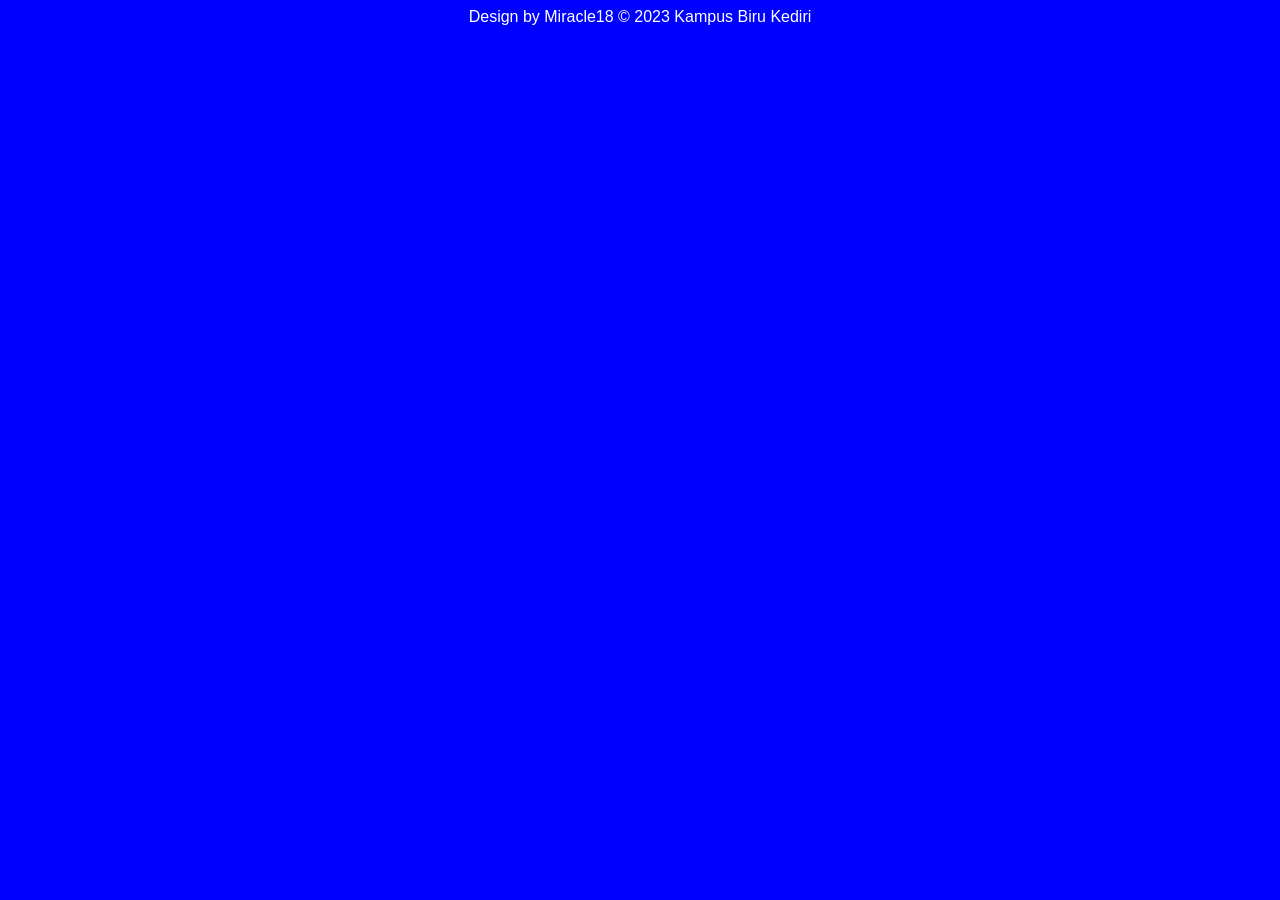
<file: footer.html>
<!DOCTYPE html>
<html lang="en">
<head>
    <meta charset="UTF-8">
    <meta http-equiv="X-UA-Compatible" content="IE=edge">
    <meta name="viewport" content="width=device-width, initial-scale=1.0">
    <title>Footer</title>
</head>
<body bgcolor="blue">
        <div>
            <center>
                <b><font face="arial" color="white"></b>
                    Design by Miracle18 &copy; 2023 Kampus Biru Kediri
                </font>
            </center>
        </div>
    </body>
</body>
</html>
</file>
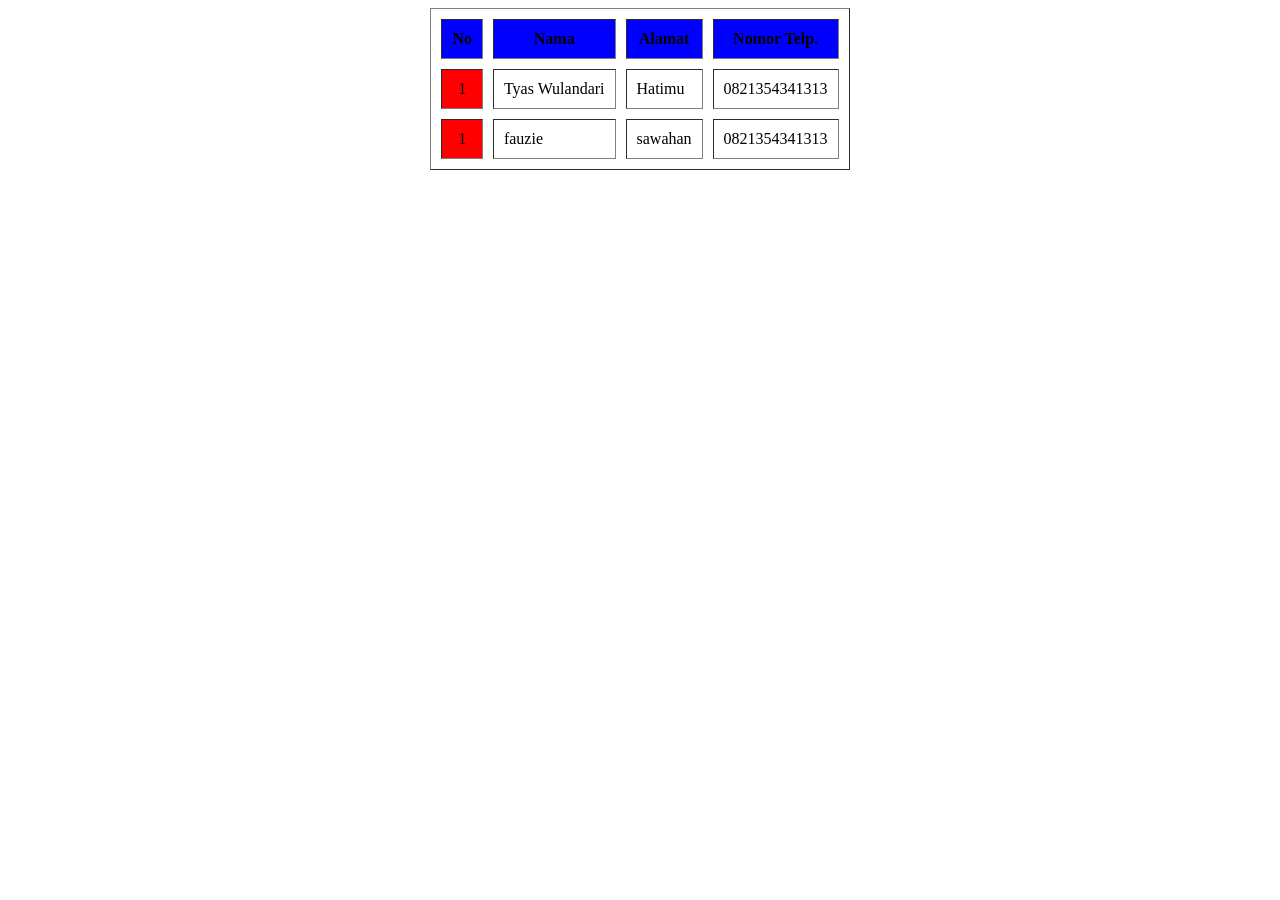
<file: latihan2.html>
<!DOCTYPE html>
<html lang="en">
<head>
    <meta charset="UTF-8">
    <meta http-equiv="X-UA-Compatible" content="IE=edge">
    <meta name="viewport" content="width=<device-width>, initial-scale=1.0">
    <title>Belajar Table</title>
</head>
<body>
    <table align="center" border="1" cellpadding="10" cellspacing="10">
        <tr bgcolor="blue">
            <th>No</th>
            <th >Nama</th>
            <th>Alamat</th>
            <th>Nomor Telp.</th>
        </tr>
        <tr>
            <td bgcolor="red" align="center">1</td>
            <td>Tyas Wulandari</td>
            <td>Hatimu</td>
            <td>0821354341313</td>
        </tr>
        <tr>
            <td bgcolor="red" align="center">1</td>
            <td>fauzie</td>
            <td>sawahan</td>
            <td>0821354341313</td>
        </tr>
    </table>
</body>
</html>
</file>
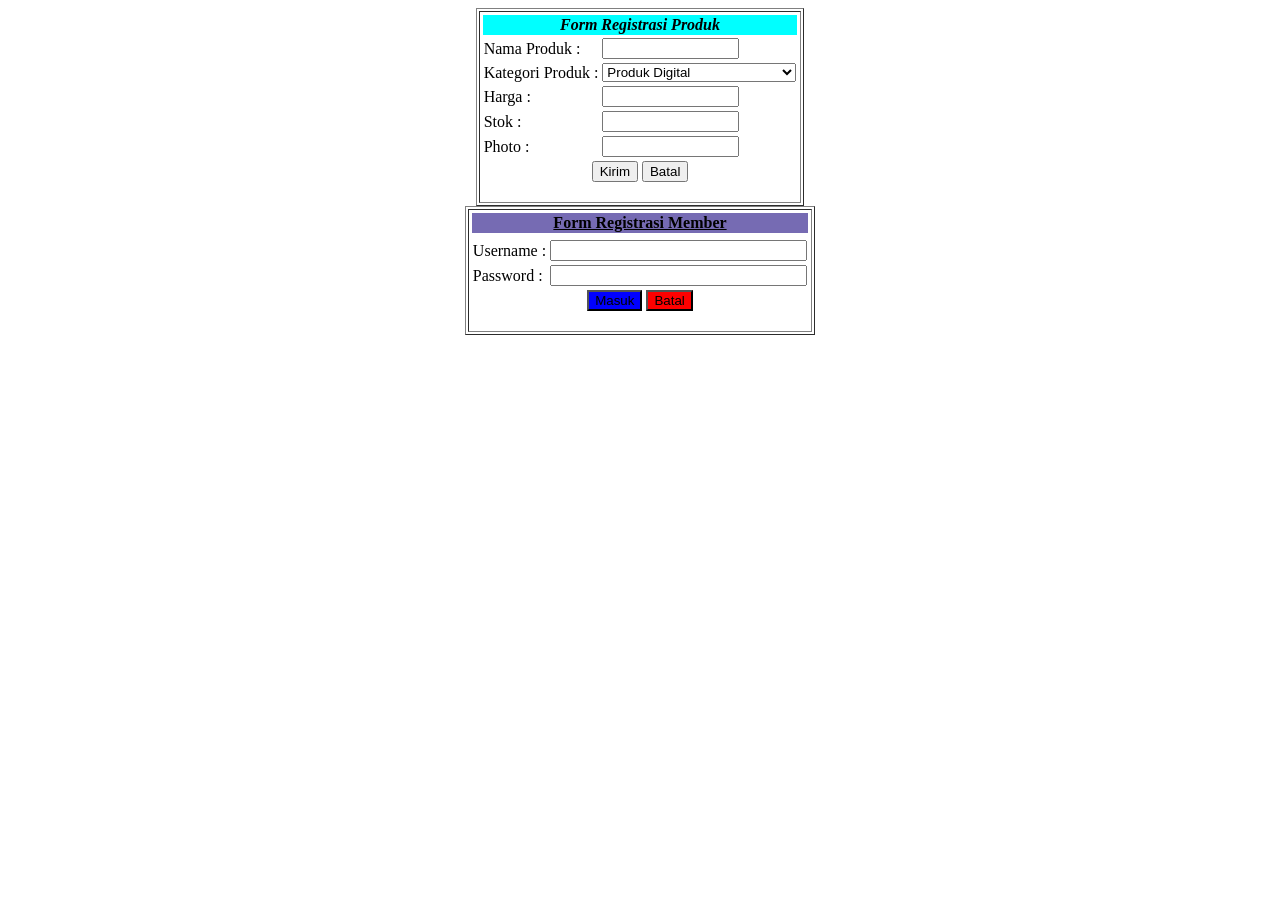
<file: latihan3.html>
<html lang="en">
<head>
    <meta charset="UTF-8">
    <meta http-equiv="X-UA-Compatible" content="IE=edge">
    <meta name="viewport" content="width=device-width, initial-scale=1.0">
    <title>Form Manual</title>
</head>
<body>
    <table border="1" align="center">
        <tr>
            <td>
                <form>
                    <table>
                        <tr >
                            <td colspan="6" align="center" style="background-color: aqua;"><strong><i>Form Registrasi Produk
                            </i></strong></td>
                        </tr>
                        <tr>
                            <td><label> Nama Produk :</label></td>
                                <td><input align="center" type="text" name="Nama Produk" size="15%" value="" width="50%"/></td>
                        </tr>
                        <tr>
                            <td><label for="produk">Kategori Produk : </label></td>
                            <td>
                                <select id="produk">
                                    <option value="1">Produk Digital</option>
                                    <option value="2">Produk Barang</option>
                                    <option value="3">Produk Makanan & Minuman</option>
                                    <option value="4">Produk Jasa</option>
                                </select>
                            </td>
                        </tr>
                        <tr>
                            <td><label>Harga :</label></td>
                                <td>
                                    <input type="text" name="Nama Produk" size="15%" value="" width="50%"/>
                                </td>
                        </tr>
                        <tr>
                            <td><label>Stok :</label></td>
                            <td>
                                <input type="text" name="Nama Produk" size="15%" value="" width="50%"/>
                            </td>
                        </tr>
                        <tr>
                            <td><label>Photo :</label></td>
                            <td>
                                <input type="text" name="Nama Produk" size="15%" value="" width="50%"/>
                            </td>
                        </tr>
                        <tr>
                            <td colspan="6" align="center"><input type="submit" name="tombol " value="Kirim">
                                <input type="reset" name="tombol" value="Batal">
                             </td>
                        </tr>
                    </table>
                </form>
            </td>
        </tr>
    </table>
    <table border="1" align="center">
        <tr>
            <td>
                <form>
                    <table>
                        <tr>
                            <td colspan="4" align="center" style="background-color: rgb(118, 107, 179);"><strong><u>Form Registrasi Member</u></strong></td>
                        </tr>
                        <tr>
                            <td>
                                <form>
                                    <tr>
                                    <td><label>Username :</label></td> 
                                    <td><input type="text" name="nama" size="30%" value="" width="25%"/> </br></td>
                                    </tr>
                                    <tr>
                                    <td><label>Password :</label></td>
                                    <td><input type="password" size="30%" name="pass" width="25%"/> </br>
                                    <input type="hidden" value="member"/></td>
                                </tr>
                                </form>
                            </td>
                        </tr>
                        <tr>
                            <td colspan="4" align="center"><input style="background-color: blue;" type="submit" name="tombol " value="Masuk">
                                <input style="background-color: rgb(255, 0, 0);" type="reset" name="tombol" value="Batal">
                            </td>
                        </tr>
                    </table>
                </form>
            </td>
        </tr>
    </table>
</body>
</html>
</file>
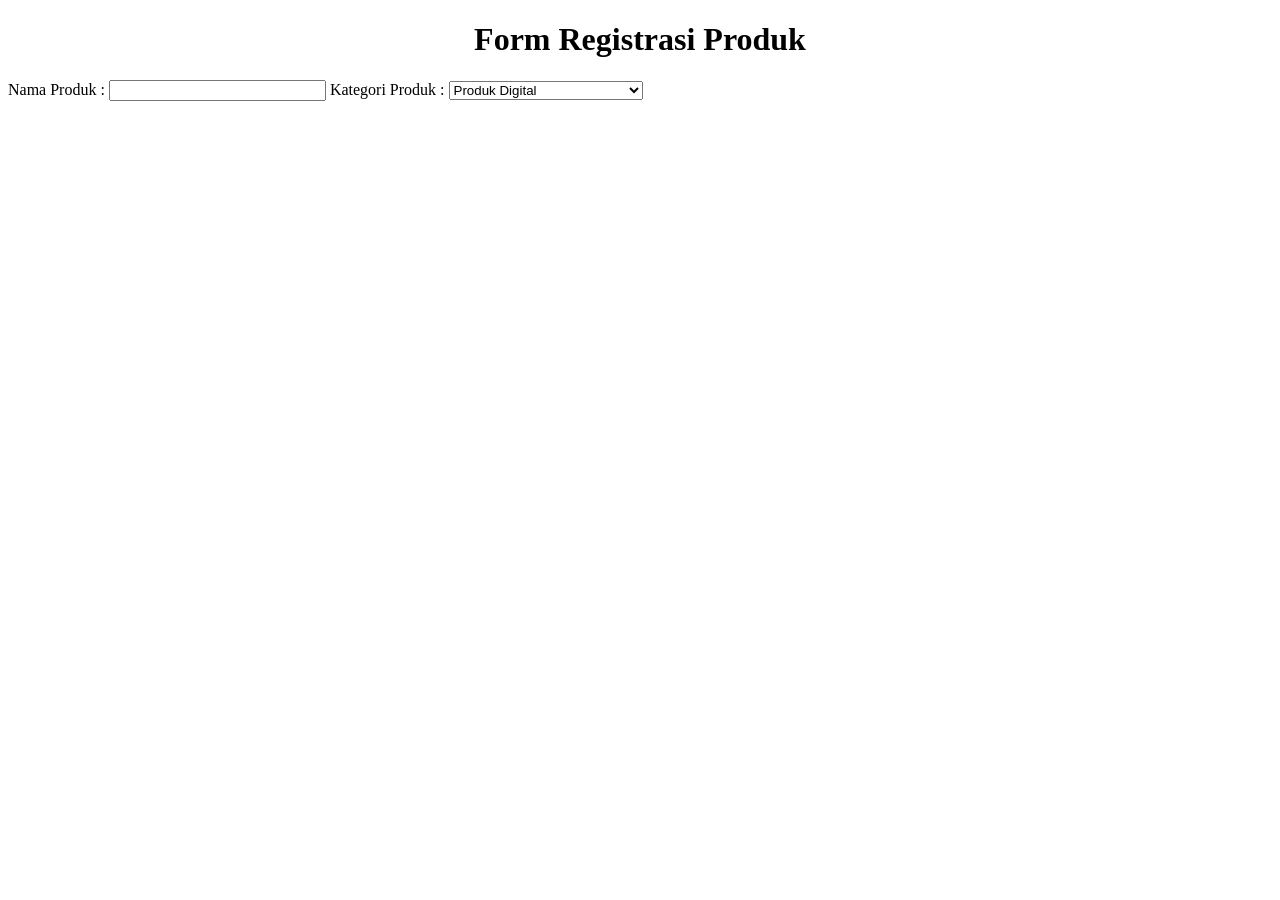
<file: latihanform.html>
<!DOCTYPE html>
<html lang="en">
<head>
    <meta charset="UTF-8">
    <meta http-equiv="X-UA-Compatible" content="IE=edge">
    <meta name="viewport" content="width=device-width, initial-scale=1.0">
    <title>Latihan Form dan </title>
</head>
<body>
    <h1 align="center" >Form Registrasi Produk</h1>
    <form>
        <tr>
            <td> Nama Produk : 
        <input type="text" name="Nama Produk" size="25%" value=""/>
            </td>
        </tr>
        <tr>
            <td><label for="produk">Kategori Produk : </label>
                <select id="produk">
                    <option value="1">Produk Digital</option>
                    <option value="2">Produk Barang</option>
                    <option value="3">Produk Makanan & Minuman</option>
                    <option value="4">Produk Jasa</option>
                </select>
            </td>
        </tr>
    </form>
</body>
</html>
</file>
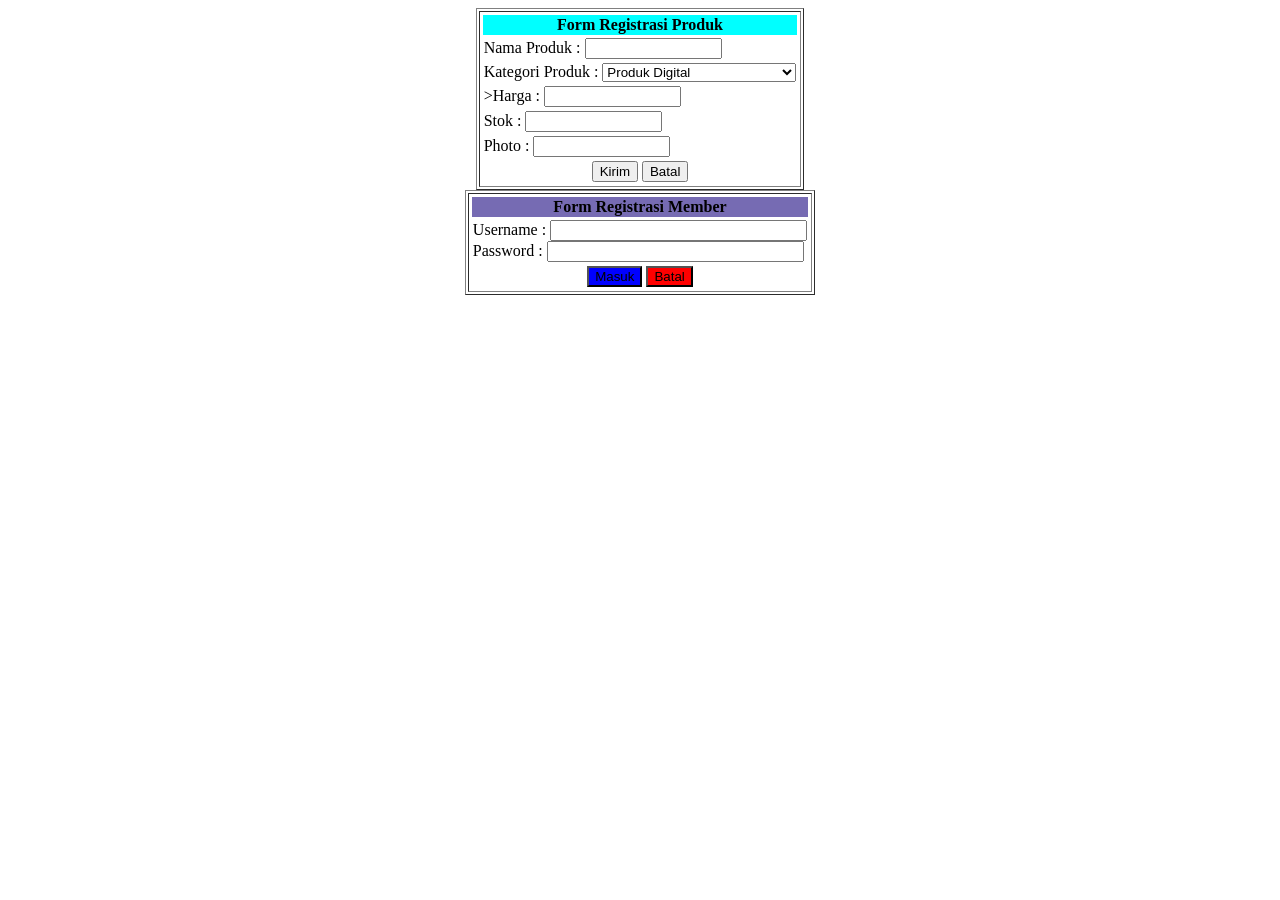
<file: manualanform.html>
<!DOCTYPE html>
<html lang="en">
<head>
    <meta charset="UTF-8">
    <meta http-equiv="X-UA-Compatible" content="IE=edge">
    <meta name="viewport" content="width=device-width, initial-scale=1.0">
    <title>Form Manual</title>
</head>
<body>
    <table border="1" align="center">
        <tr>
            <td>
                <form>
                    <table>
                        <tr >
                            <td colspan="6" align="center" style="background-color: aqua;"><strong>Form Registrasi Produk
                            </strong></td>
                        </tr>
                        <tr>
                            <td><label> Nama Produk :</label>
                                <input align="center" type="text" name="Nama Produk" size="15%" value="" width="50%"/>
                             </td>
                        </tr>
                        <tr>
                            <td>
                                <label for="produk">Kategori Produk : </label>
                                <select id="produk">
                                    <option value="1">Produk Digital</option>
                                    <option value="2">Produk Barang</option>
                                    <option value="3">Produk Makanan & Minuman</option>
                                    <option value="4">Produk Jasa</option>
                                </select>
                            </td>
                        </tr>
                        <tr>
                            <td>>Harga :
                                <input type="text" name="Nama Produk" size="15%" value="" width="50%"/>
                            </td>
                        </tr>
                        <tr>
                            <td>Stok :
                                <input type="text" name="Nama Produk" size="15%" value="" width="50%"/>
                            </td>
                        </tr>
                        <tr>
                            <td>Photo :
                                <input type="text" name="Nama Produk" size="15%" value="" width="50%"/>
                            </td>
                        </tr>
                        <tr>
                            <td colspan="6" align="center"><input type="submit" name="tombol " value="Kirim">
                                <input type="reset" name="tombol" value="Batal">
                             </td>
                        </tr>
                    </table>
                </form>
            </td>
        </tr>
    </table>
    <table border="1" align="center">
        <tr>
            <td>
                <form>
                    <table>
                        <tr>
                            <td colspan="4" align="center" style="background-color: rgb(118, 107, 179);"><strong>Form Registrasi Member</strong></td>
                        </tr>
                        <tr>
                            <td>
                                <form>
                                    Username : 
                                    <input type="text" name="nama" size="30%" value="" width="25%"/> </br>
                                    Password :
                                    <input type="password" size="30%" name="pass" width="25%"/> </br>
                                    <input type="hidden" value="member"/>
                                </form>
                            </td>
                        </tr>
                        <tr>
                            <td colspan="4" align="center"><input style="background-color: blue;" type="submit" name="tombol " value="Masuk">
                                <input style="background-color: rgb(255, 0, 0);" type="reset" name="tombol" value="Batal">
                            </td>
                        </tr>
                    </table>
                </form>
            </td>
        </tr>
    </table>
</body>
</html>
</file>
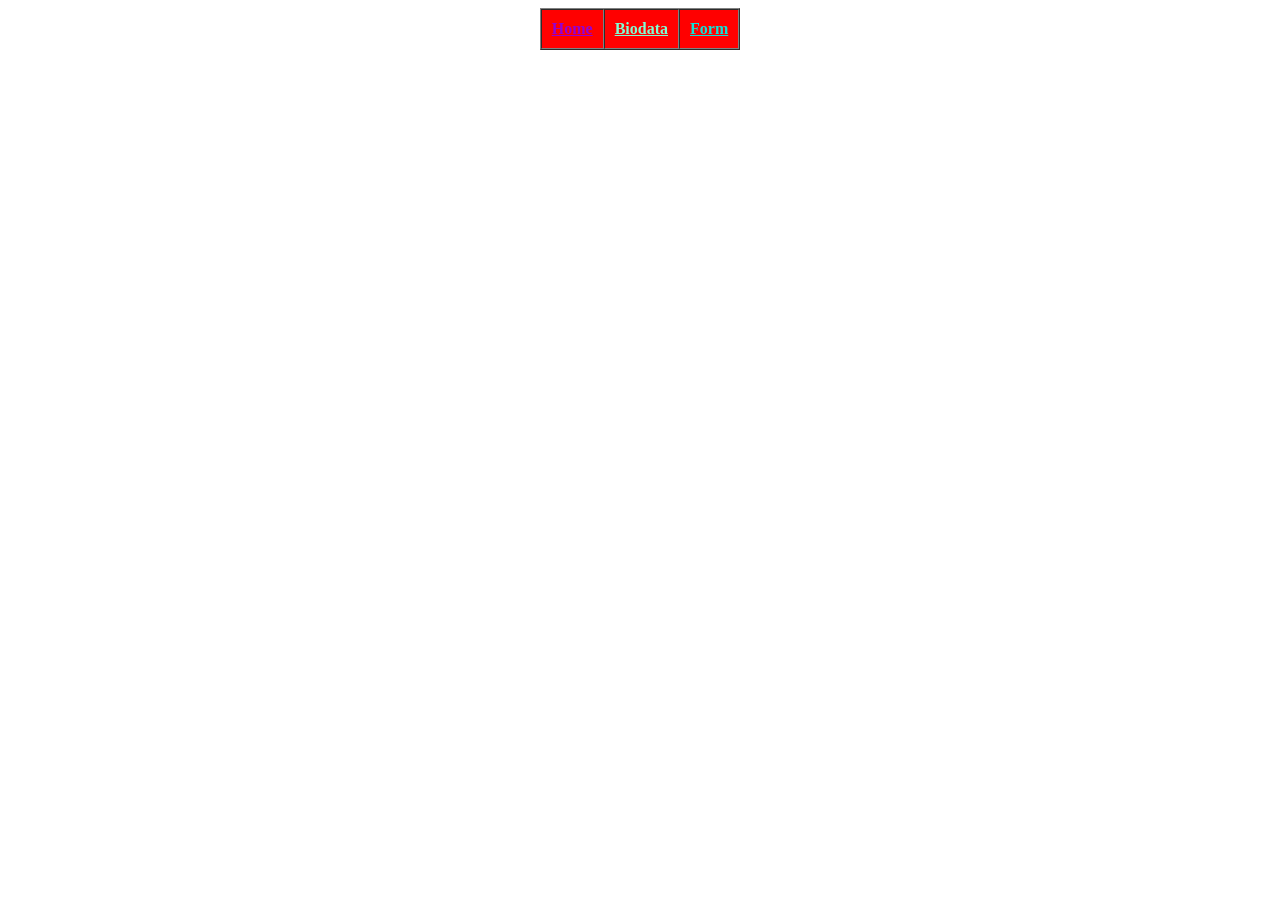
<file: navbar.html>
<body>

    <table border="1" align="center" cellpadding="10%" cellspacing="0">
        <tr bgcolor="red">
            <th><a href="tugas1.html" target="tengah" style="color: darkviolet;">Home</a></th>
            <th><a href="latihan2.html" target="tengah" style="color:aquamarine">Biodata</a></th>
            <th><a href="latihan3.html" target="tengah" style="color: #0ce4d9;">Form</a></th>
        </tr>
    </table>
</body>
</file>
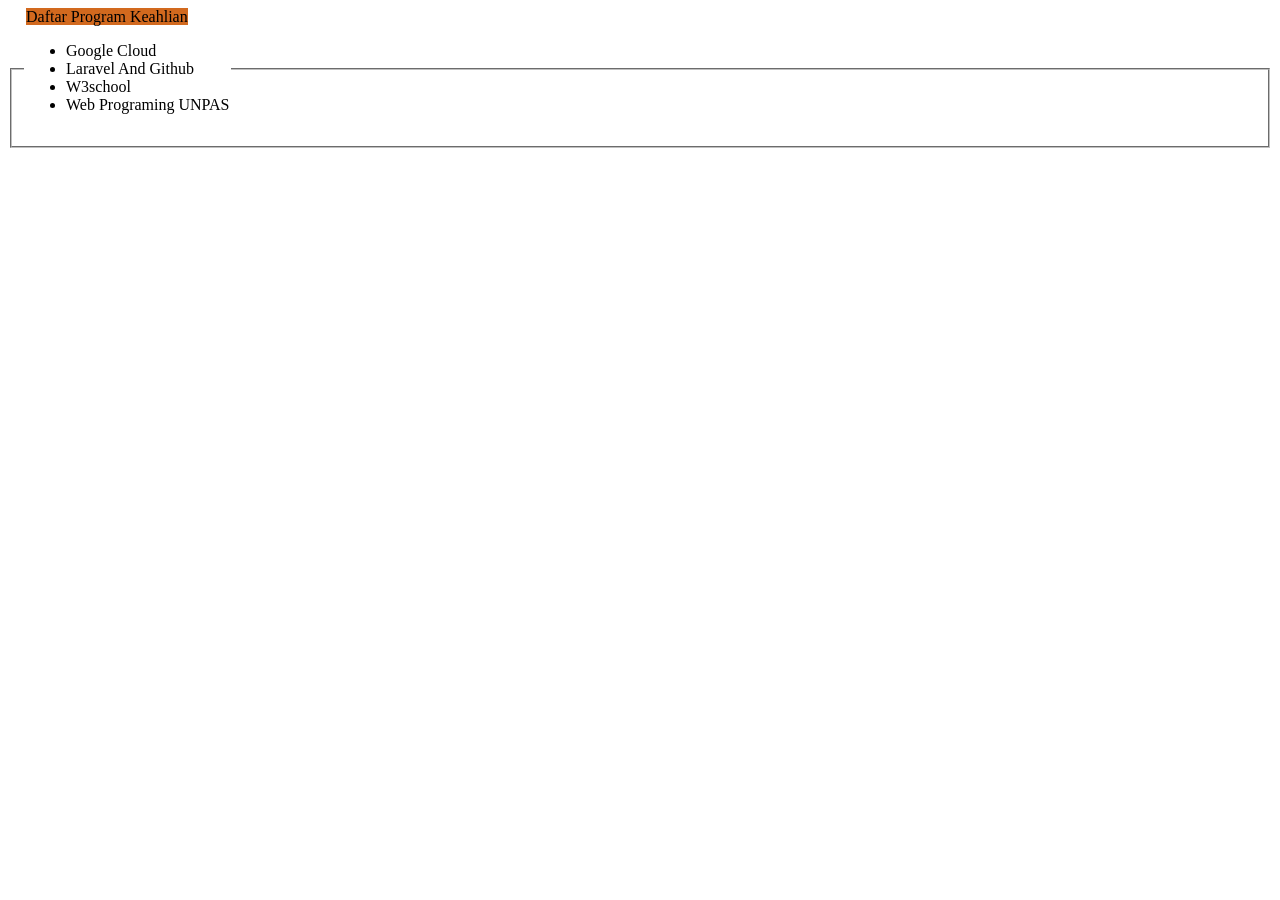
<file: sidebar.html>
<body>
    <fieldset>
<legend><mark style="background-color: chocolate;">Daftar Program Keahlian</mark>
    <ul>
        <li><a>Google Cloud</a></li>
        <li><a>Laravel And Github</a></li>
        <li><a>W3school</a></li>
        <li><a>Web Programing UNPAS</a></li>
    </ul>
</fieldset>
</body>
</file>
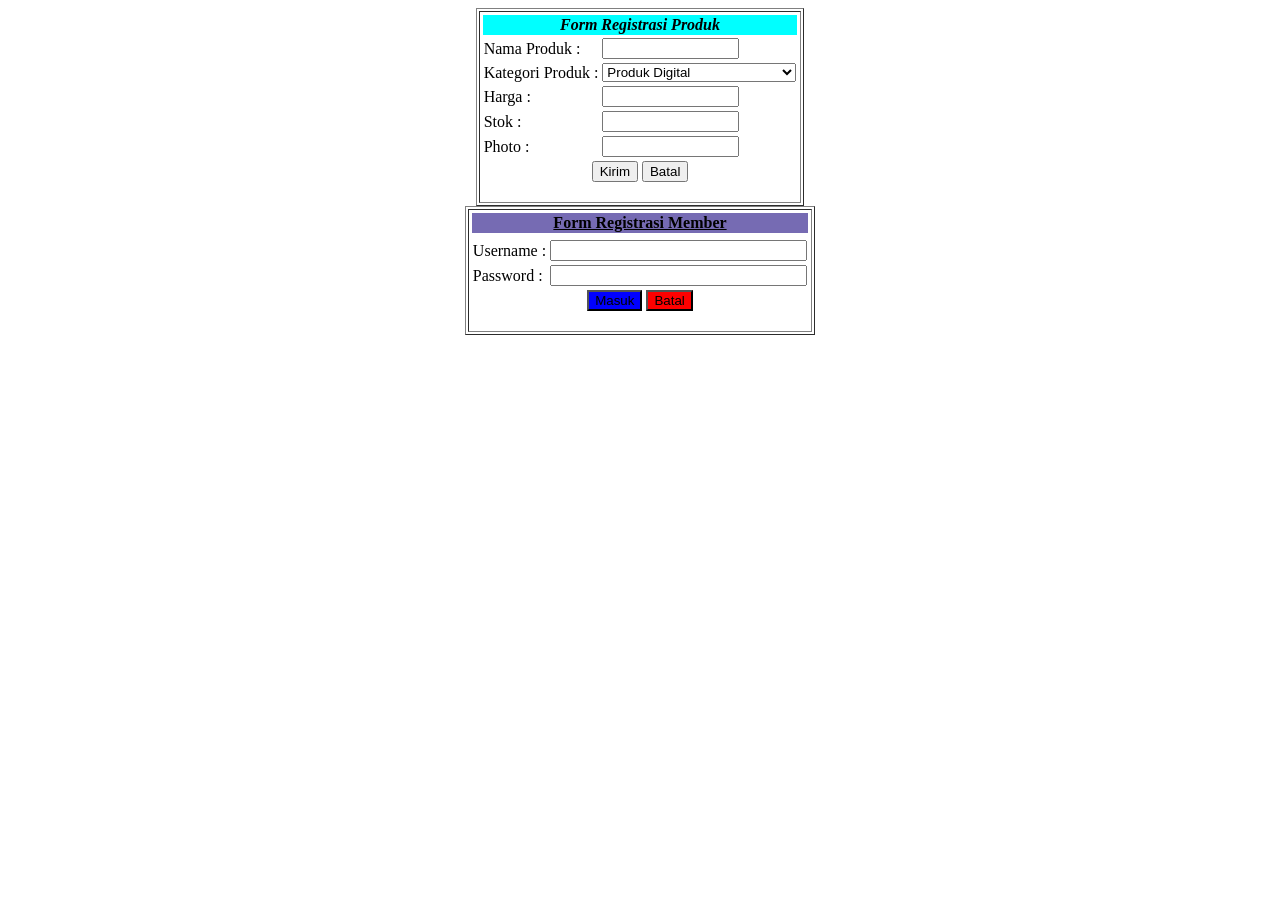
<file: Tugas2_FauziePangestu_UNPKediri_AkhmadArip.html>
<html lang="en">
<head>
    <meta charset="UTF-8">
    <meta http-equiv="X-UA-Compatible" content="IE=edge">
    <meta name="viewport" content="width=device-width, initial-scale=1.0">
    <title>Form Manual</title>
</head>
<body>
    <table border="1" align="center" face="arial" style="font-style: italic;">
        <tr>
            <td>
                <form>
                    <table>
                        <tr >
                            <td colspan="6" align="center" style="background-color: aqua;"><strong><i>Form Registrasi Produk
                            </i></strong></td>
                        </tr>
                        <tr>
                            <td><label> Nama Produk :</label></td>
                                <td><input align="center" type="text" name="Nama Produk" size="15%" value="" width="50%"/></td>
                        </tr>
                        <tr>
                            <td><label for="produk">Kategori Produk : </label></td>
                            <td>
                                <select id="produk">
                                    <option value="1">Produk Digital</option>
                                    <option value="2">Produk Barang</option>
                                    <option value="3">Produk Makanan & Minuman</option>
                                    <option value="4">Produk Jasa</option>
                                </select>
                            </td>
                        </tr>
                        <tr>
                            <td><label>Harga :</label></td>
                                <td>
                                    <input type="text" name="Nama Produk" size="15%" value="" width="50%"/>
                                </td>
                        </tr>
                        <tr>
                            <td><label>Stok :</label></td>
                            <td>
                                <input type="text" name="Nama Produk" size="15%" value="" width="50%"/>
                            </td>
                        </tr>
                        <tr>
                            <td><label>Photo :</label></td>
                            <td>
                                <input type="text" name="Nama Produk" size="15%" value="" width="50%"/>
                            </td>
                        </tr>
                        <tr>
                            <td colspan="6" align="center"><input type="submit" name="tombol " value="Kirim">
                                <input type="reset" name="tombol" value="Batal">
                             </td>
                        </tr>
                    </table>
                </form>
            </td>
        </tr>
    </table>
    <table border="1" align="center">
        <tr>
            <td>
                <form>
                    <table>
                        <tr>
                            <td colspan="4" align="center" style="background-color: rgb(118, 107, 179);"><strong><u>Form Registrasi Member</u></strong></td>
                        </tr>
                        <tr>
                            <td>
                                <form>
                                    <tr>
                                    <td><label>Username :</label></td> 
                                    <td><input type="text" name="nama" size="30%" value="" width="25%"/> </br></td>
                                    </tr>
                                    <tr>
                                    <td><label>Password :</label></td>
                                    <td><input type="password" size="30%" name="pass" width="25%"/> </br>
                                    <input type="hidden" value="member"/></td>
                                </tr>
                                </form>
                            </td>
                        </tr>
                        <tr>
                            <td colspan="4" align="center"><input style="background-color: blue;" type="submit" name="tombol " value="Masuk">
                                <input style="background-color: rgb(255, 0, 0);" type="reset" name="tombol" value="Batal">
                            </td>
                        </tr>
                    </table>
                </form>
            </td>
        </tr>
    </table>
</body>
</html>
</file>
